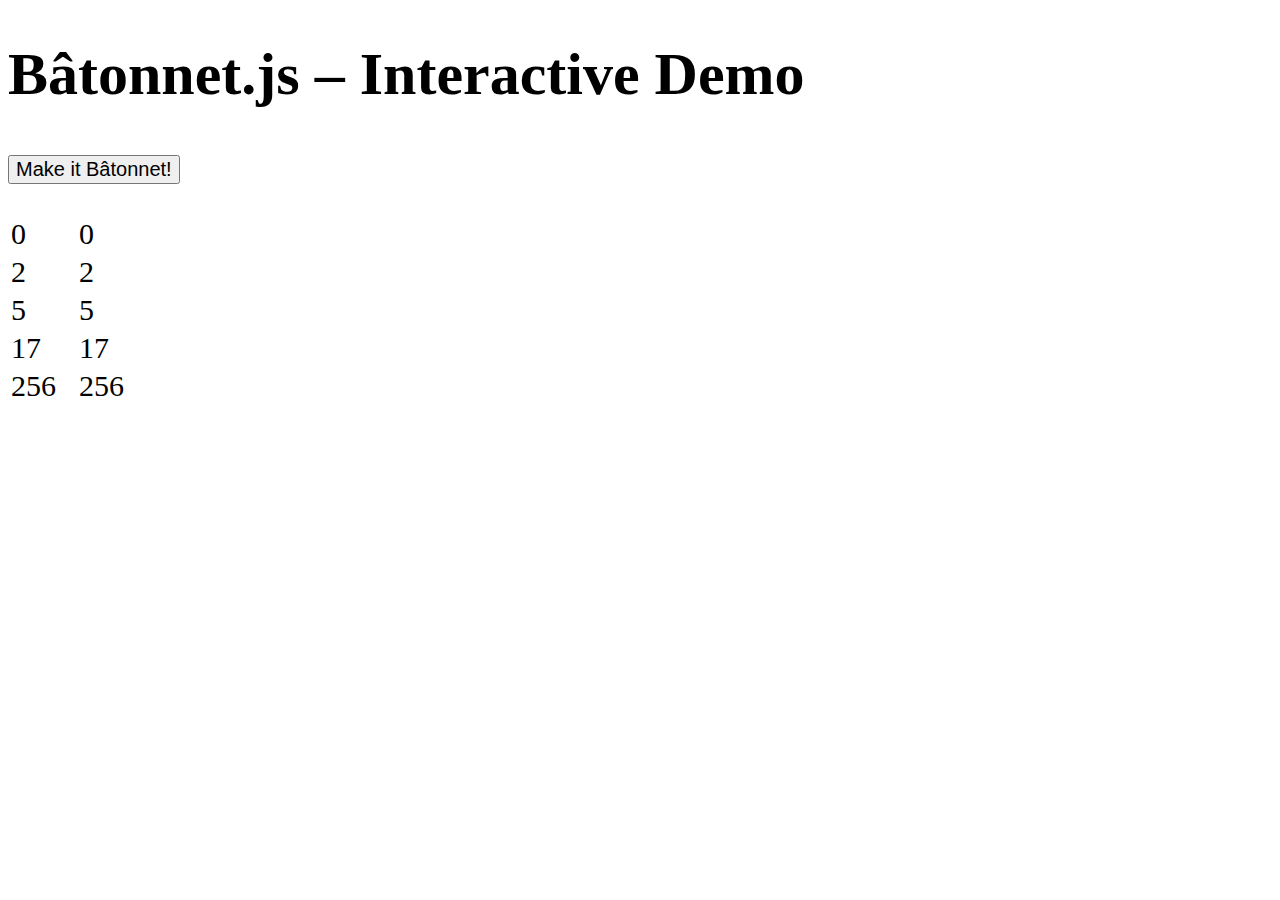
<file: index.html>
<!DOCTYPE html>
<html lang="en">
<head>
	<meta charset="utf-8">
	<link rel="stylesheet" type="text/css" href="batonnet.min.css">
	<script src="batonnet.min.js"></script>
	<style type="text/css">
	body {
		max-width: 800px;
		font-size: 30px;
	}
	td {
		vertical-align: top;
		padding-right: 20px; 
	}
	button {
		margin-bottom: 30px;
		font-size: 20px;
	}
	</style>
</head>
<body>
	<h1>Bâtonnet.js &ndash; Interactive Demo</h1>
	<button id="btn" onclick="Batonnet()">Make it Bâtonnet!</button>
	<table>
		<tr><td>0</td><td class="batonnet">0</td></tr>
		<tr><td>2</td><td class="batonnet">2</td></tr>
		<tr><td>5</td><td class="batonnet">5</td></tr>
		<tr><td>17</td><td class="batonnet">17</td></tr>
		<tr><td>256</td><td class="batonnet">256</td></tr>
	</table>
</body>
</html>
</file>
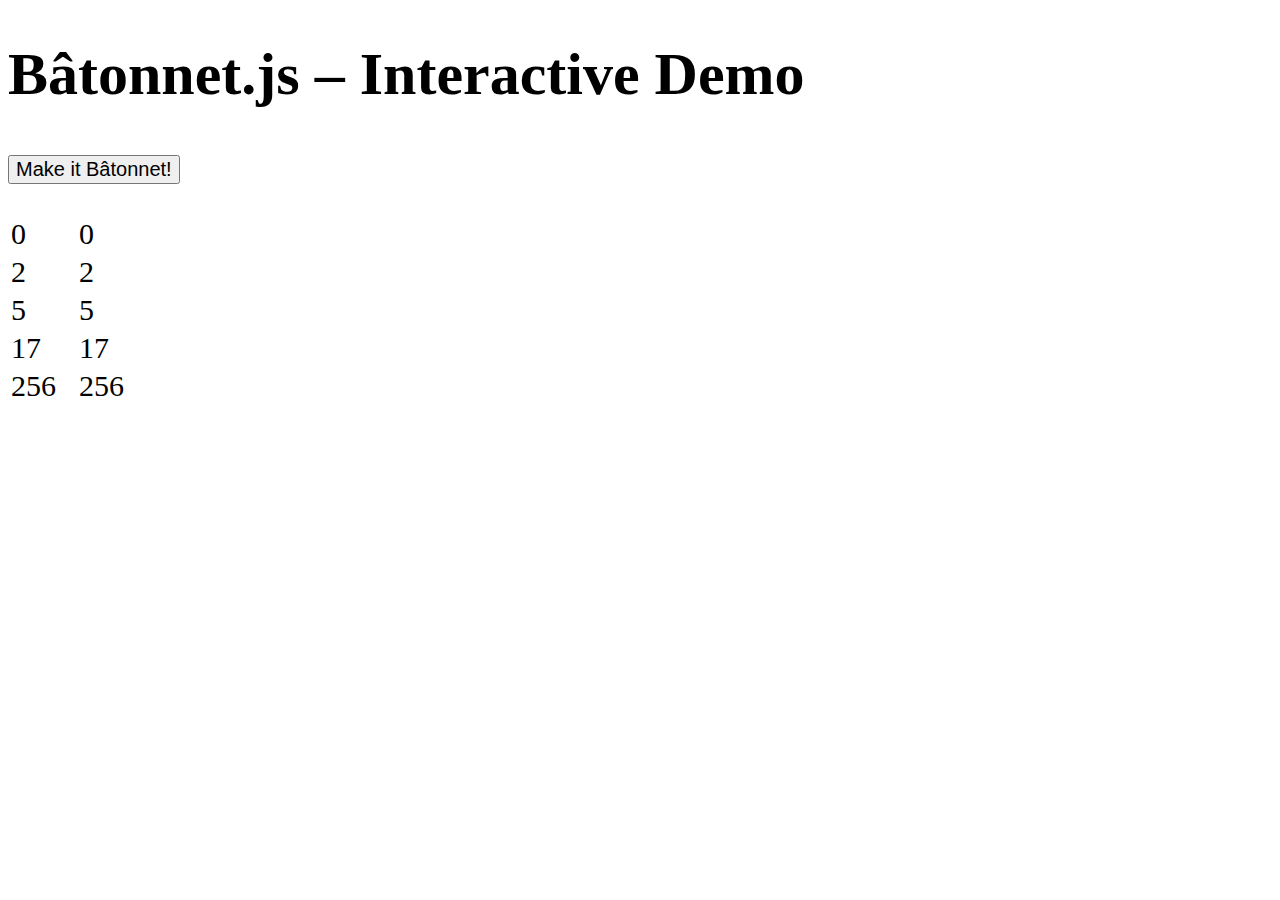
<file: demo/batonnet.html>
<!DOCTYPE html>
<html lang="en">
<head>
	<meta charset="utf-8">
	<link rel="stylesheet" type="text/css" href="../batonnet.min.css">
	<script src="../batonnet.min.js"></script>
	<style type="text/css">
	body {
		max-width: 800px;
		font-size: 30px;
	}
	td {
		vertical-align: top;
		padding-right: 20px;
	}
	button {
		margin-bottom: 30px;
		font-size: 20px;
	}
	</style>
</head>
<body>
	<h1>Bâtonnet.js &ndash; Interactive Demo</h1>
	<button id="btn" onclick="Batonnet()">Make it Bâtonnet!</button>
	<table>
		<tr><td>0</td><td class="batonnet">0</td></tr>
		<tr><td>2</td><td class="batonnet">2</td></tr>
		<tr><td>5</td><td class="batonnet">5</td></tr>
		<tr><td>17</td><td class="batonnet">17</td></tr>
		<tr><td>256</td><td class="batonnet">256</td></tr>
	</table>
</body>
</html>
</file>
<file: batonnet.min.css>
@import url(https://fonts.googleapis.com/css?family=Lora);.batonnet-processed{font-family:Lora,serif}.batonnet-group{position:relative;display: inline-block}.batonnet-slash{display:inline-block;transform:rotate(75deg);position:absolute;left:50%}
</file>
